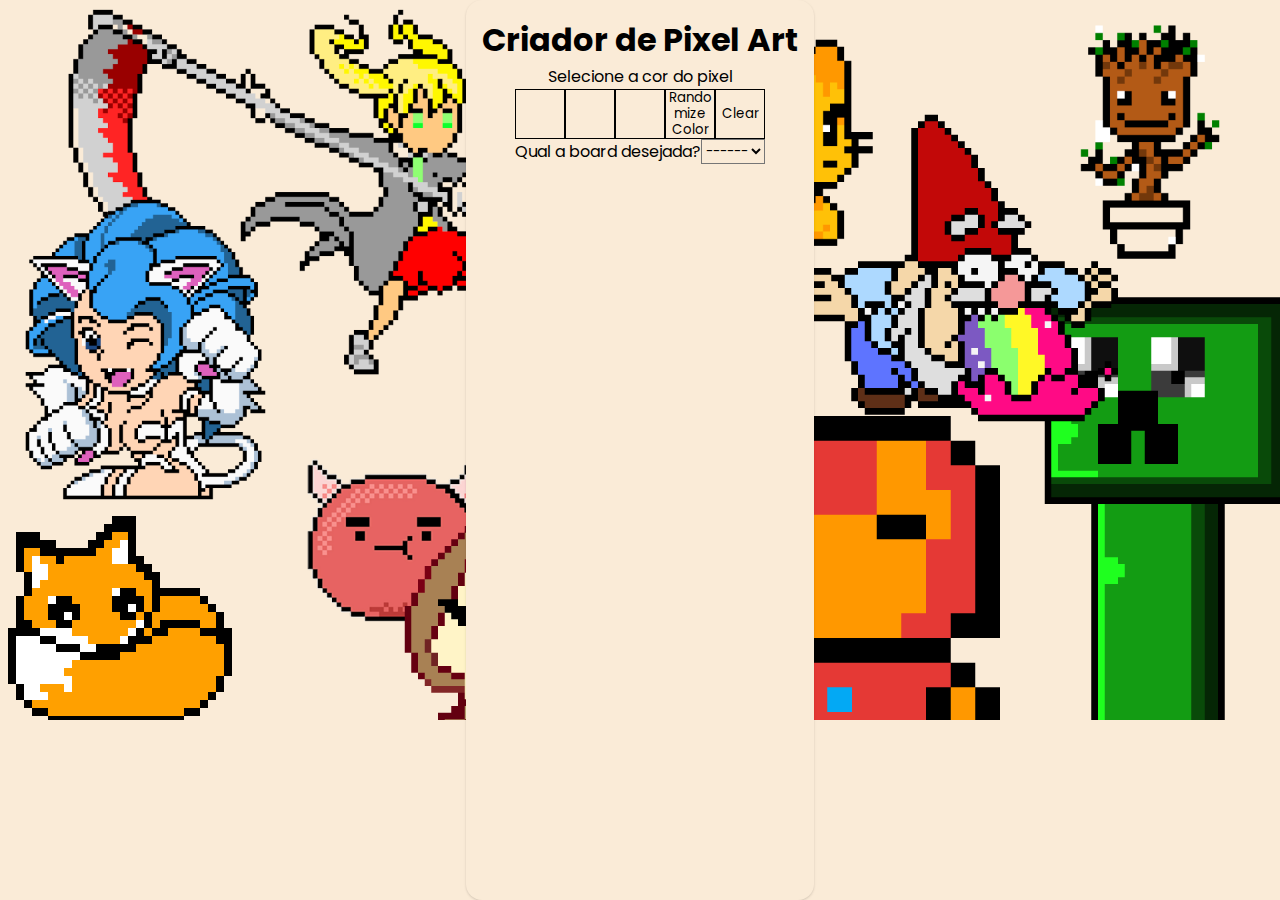
<file: index.html>
<!DOCTYPE html>
<html lang="pt-br">
<head>
    <meta charset="UTF-8">
    <meta http-equiv="X-UA-Compatible" content="IE=edge">
    <meta name="viewport" content="width=device-width, initial-scale=1.0">
    <link rel="preconnect" href="https://fonts.googleapis.com" />
    <link rel="preconnect" href="https://fonts.gstatic.com" crossorigin />
    <link
      href="https://fonts.googleapis.com/css2?family=Montserrat:wght@400;500;700&family=Poppins:wght@400;600;700&family=Raleway:ital,wght@0,400;0,700;1,400&display=swap"
      rel="stylesheet"
    />

    <link rel="stylesheet" type="text/css" href="./style/style.css" media="screen" />
    <title>Desafio Pixel Art</title>
</head>
<body>
    <main>
        <h1>Criador de Pixel Art</h1>
        <p class="selecione-pixel">Selecione a cor do pixel</p>
        <div class="color-container">
            
            <div class="color b1"></div>
            <div class="color b2"></div>
            <div class="color b3"></div>
            <div class="color random">Rando<br>mize<br>Color</div>
            <div class="color clear"><br>Clear</div>
        </div>
        <div class="board-selector">
            <p> Qual a board desejada?</p>
            <select name="board" class="board" id="board" size="1">
                <option value="0">------</option>
                <option value="5"> 5x5 </option>
                <option value="10">10x10</option>
                <option value="50">50x50</option>
            </select>
        </div>
        <div class="pixel-container">
        </div>
        <div></div>
    </main>
    <script src="./script/script.js"></script>
</body>
</html>
</file>
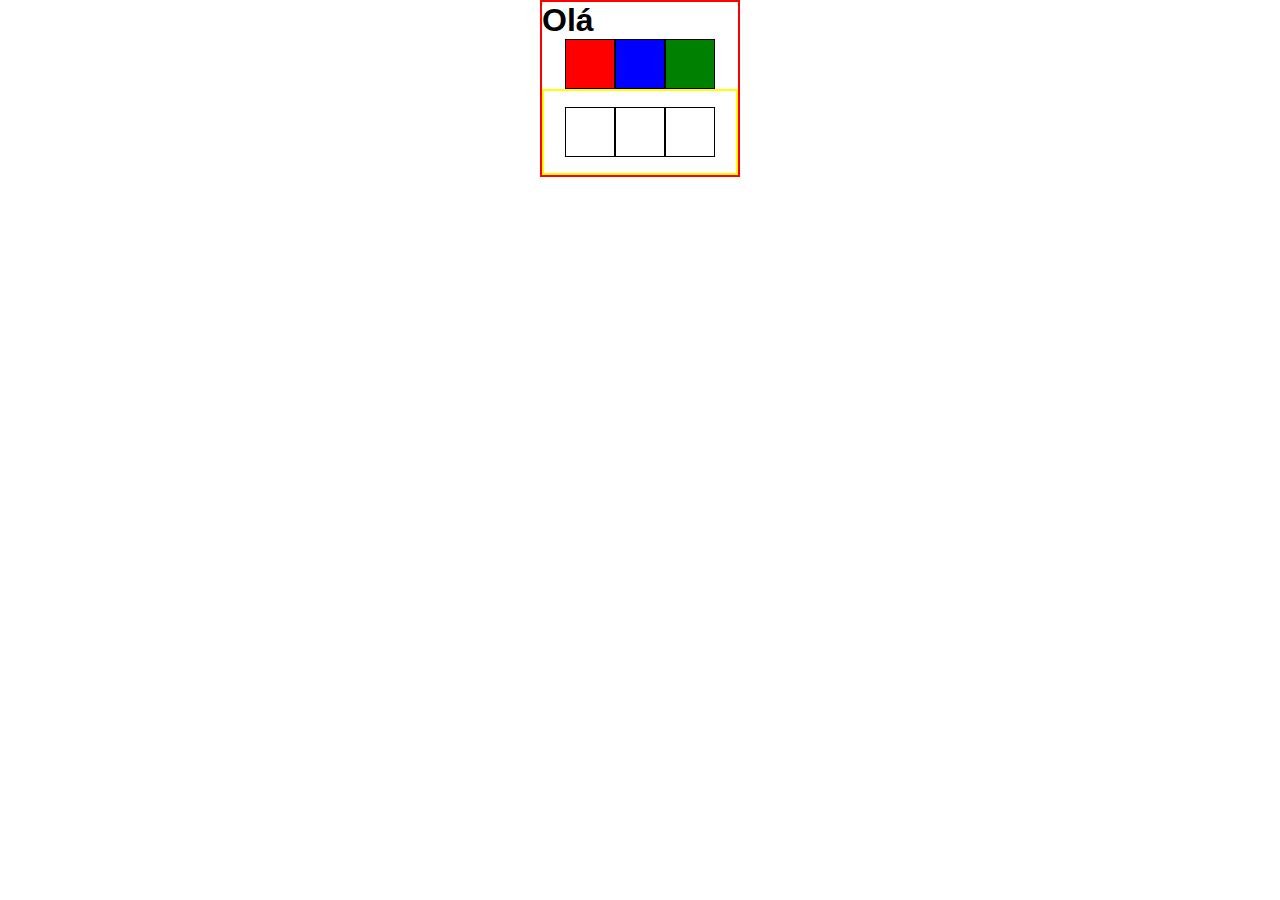
<file: exemplo/index.html>
<!DOCTYPE html>
<html lang="en">
  <head>
    <meta charset="UTF-8" />
    <meta http-equiv="X-UA-Compatible" content="IE=edge" />
    <meta name="viewport" content="width=device-width, initial-scale=1.0" />

    <link rel="preconnect" href="https://fonts.googleapis.com" />
    <link rel="preconnect" href="https://fonts.gstatic.com" crossorigin />
    <link
      href="https://fonts.googleapis.com/css2?family=Montserrat:wght@400;500;700&family=Poppins:wght@400;600;700&family=Raleway:ital,wght@0,400;0,700;1,400&display=swap"
      rel="stylesheet"
    />

    <link rel="stylesheet" href="./styles/style.css" />

    <title>Teste Pica</title>
  </head>
  <body>
    <main>
      <h1>Olá</h1>
      <div class="color-container">
        <div class="color red"></div>
        <div class="color blue"></div>
        <div class="color green"></div>
      </div>
      <div class="pixel-container">
        <div class="pixel"></div>
        <div class="pixel"></div>
        <div class="pixel"></div>
      </div>
    </main>
    <script src="./script.js"></script>
  </body>
</html>
</file>
<file: style/style.css>
*{
    margin: 0;
    padding: 0;
    box-sizing: border-box;
    font-family: Poppins,Verdana, sans-serif;
    background-color: antiquewhite;
}

body{
    background: url("../assets/backg.png") no-repeat;
    background-size: 100%;
    position: static;
    height: 100vh;
    width: 100vw;   
    display: flex;
    justify-content: center;
}
.color-container,
.board-selector,
.selecione-pixel,
.linha{
    display: flex;
    justify-content: center;
}
.pixel-container{
    padding: 16px;
    
}
.color{
    width: 50px;
    height: 50px;
    border: 1px solid black;
    display: flex;
    justify-content: center; 
}
.color:hover{
    cursor: pointer;
    transform: scale(1.05);
}
.pixel{
    width: 50px;
    height: 50px;
    border: 1px solid black;
    display: flex;
    justify-content: center; 
}
.p50{
    width: 5px;
    height: 5px;

}

main{
    border-radius: 16px;
    margin: 0 auto;
    box-shadow: rgba(0, 0, 0, 0.1) 0px 1px 3px 0px, rgba(0, 0, 0, 0.06) 0px 1px 2px 0px;
    width: auto;   
    text-align: center;
    padding: 16px;
}
.selected-color{
    border: 3px solid rgba(255, 255, 0, 0.5);
}
.clear,
.random{
    vertical-align: center;
    font-size: 10pt;
    line-height: 12pt;
    justify-content: center; 
}
</file>
<file: exemplo/styles/style.css>
* {
  margin: 0;
  padding: 0;
  box-sizing: border-box;
  font-family:  Verdana, sans-serif;
}

main {
  margin: 0 auto;
  border: 2px solid red;
  width: 200px;
}

.color-container,
.pixel-container {
  display: flex;
  justify-content: center;
}

.pixel-container {
  border: 2px solid yellow;
  padding: 16px;
}

.pixel,
.color {
  width: 50px;
  height: 50px;
  border: 1px solid black;
}

.red {
  background-color: red;
}

.blue {
  background-color: blue;
}

.green {
  background-color: green;
}

.selected-color {
  border: 3px solid yellow;
}
</file>
